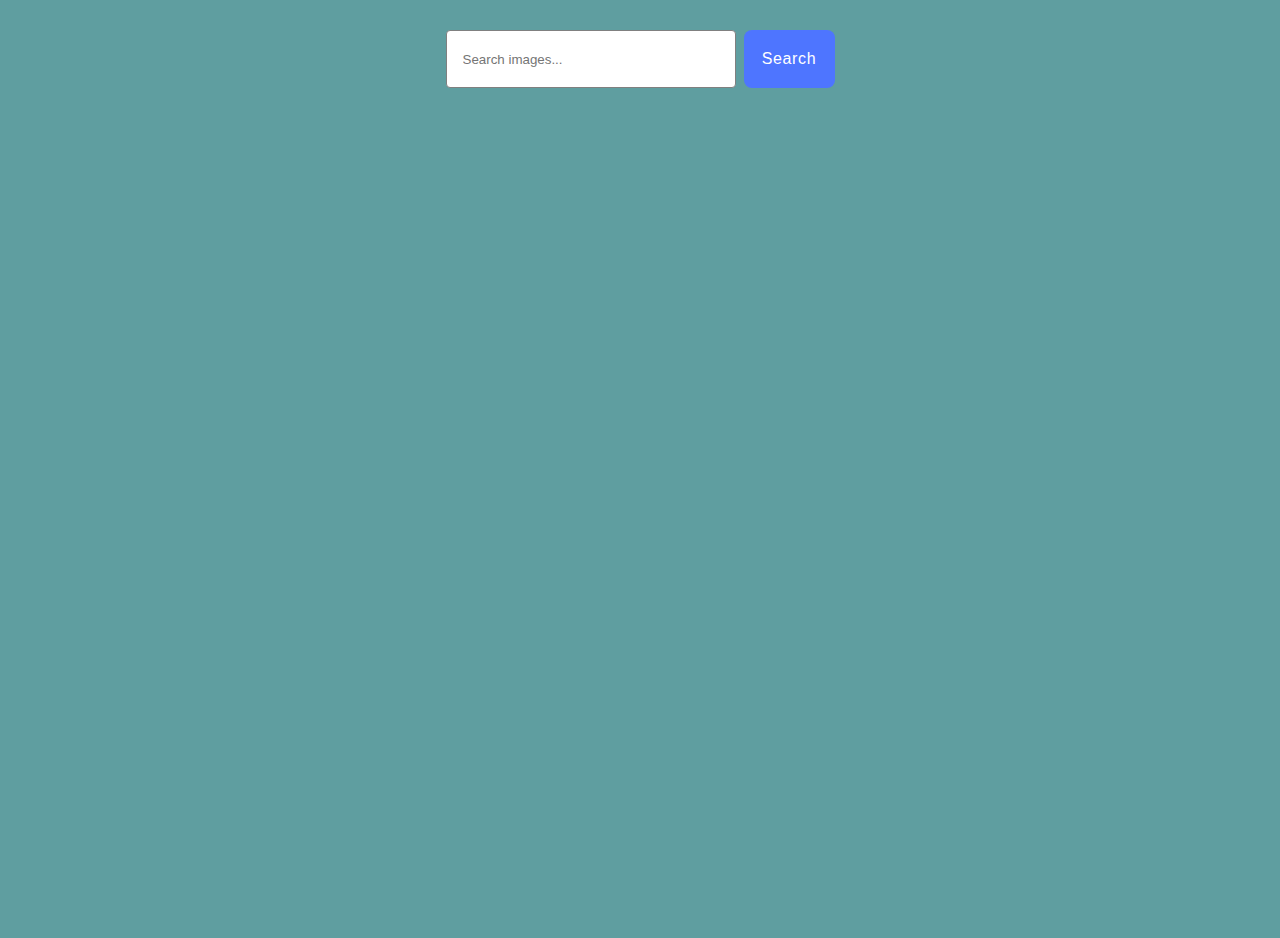
<file: src/index.html>
<!DOCTYPE html>
<html lang="en">
  <head>
    <meta charset="UTF-8" />
    <link rel="icon" type="image/svg+xml" href="./img/favicon.svg" />
    <meta name="viewport" content="width=device-width, initial-scale=1.0" />
    <title>Homework #10</title>
    <link rel="stylesheet" href="./css/styles.css" />
  </head>
  <body>
    <div class="container">
      <form class="search-form js-search-form" autocomplete="off">
        <input
          type="text"
          class="search-input js-search-input"
          name="user_query"
          placeholder="Search images..."
        />
        <button type="submit" class="search-btn">Search</button>
      </form>
      <div class="loader-container">
        <span class="loader is-hidden"></span>
      </div>
      <ul class="gallery js-gallery"></ul>
    </div>

    <script type="module" src="./main.js"></script>
  </body>
</html>
</file>
<file: src/css/styles.css>
@import url('./loader.css');
body {
  font-family: 'Montserrat', sans-serif;
  display: flex;
  flex-direction: column;
  align-items: center;
  min-height: 100vh;
  margin-top: 30px;
  background-color: cadetblue;
}
img {
  display: block;
  max-width: 100%;
  height: auto;
  object-fit: cover;
}
h1,
h2,
h3,
h4,
h5,
h6,
p {
  margin-top: 0;
  margin-bottom: 0;
}
ul,
ol {
  margin-top: 0;
  margin-bottom: 0;
  padding-left: 0;
  list-style-type: none;
}
button {
  cursor: pointer;
}
a {
  color: inherit;
  text-decoration: none;
}
.container {
  margin: 0 auto;
  padding: 0 16px;
  display: flex;
  flex-direction: column;
  align-items: center;
}
.cont-form {
  margin-bottom: 20px;
}

.search-form {
  display: flex;
  flex-direction: row;
  gap: 8px;
  margin-bottom: 30px;
}
.search-input {
  display: flex;
  width: 272px;
  height: 40px;
  padding: 8px 0 8px 16px;
  border: 1px solid #808080;
  border-radius: 4px;
}
.search-input:hover {
  border: 1px solid #000;
}
.search-input:active {
  border: 1px solid #4e75ff;
  font-weight: 400;
  font-size: 16px;
  line-height: 1.5;
  letter-spacing: 0.04em;
  color: #2e2f42;
}
.placeholder {
  font-weight: 400;
  font-size: 16px;
  line-height: 1.5;
  letter-spacing: 0.04em;
  color: #808080;
}

.search-btn {
  display: block;
  border-radius: 8px;
  padding: 8px 16px;
  width: 91px;
  background-color: #4e75ff;
  font-weight: 500;
  font-size: 16px;
  line-height: 1.5;
  letter-spacing: 0.04em;
  color: #fff;
  border: none;
}
.search-btn:hover {
  background-color: #6c8cff;
}

.gallery {
  display: flex;
  flex-wrap: wrap;
  gap: 24px;
}
.gallery-card {
  width: calc((100% - 48px) / 3);
}
.gallery-img {
  width: 100%;
  height: 240px;
  object-fit: cover;
}
.gallery-container {
  display: flex;
  align-items: center;
  justify-content: center;
  gap: 20px;
  padding: 16px;
}
.gallery-item {
  display: flex;
  flex-direction: column;
  align-items: center;
  text-align: center;
}
.gallery-title {
  font-weight: 600;
  font-size: 16px;
  line-height: 1.3;
  letter-spacing: 0.04em;
  color: #2e2f42;
  display: flex;
  flex-direction: column;
  align-items: center;
  margin-top: 8px;
}
.gallery-count {
  font-size: 16px;
  line-height: 1.5;
  letter-spacing: 0.04em;
  color: #2e2f42;
}
.card {
  border: 1px solid #e0e0e0;
  border-radius: 8px;
  box-shadow: 0 4px 6px rgba(0, 0, 0, 0.1);
  display: flex;
  flex-direction: column;
  background-color: #ffffff;
  transition: transform 0.3s ease, box-shadow 0.3s ease;
  overflow: hidden;
  width: 100%;
}
.card:hover {
  transform: translateY(-10px);
  box-shadow: 0 8px 16px rgba(0, 0, 0, 0.2);
}
</file>
